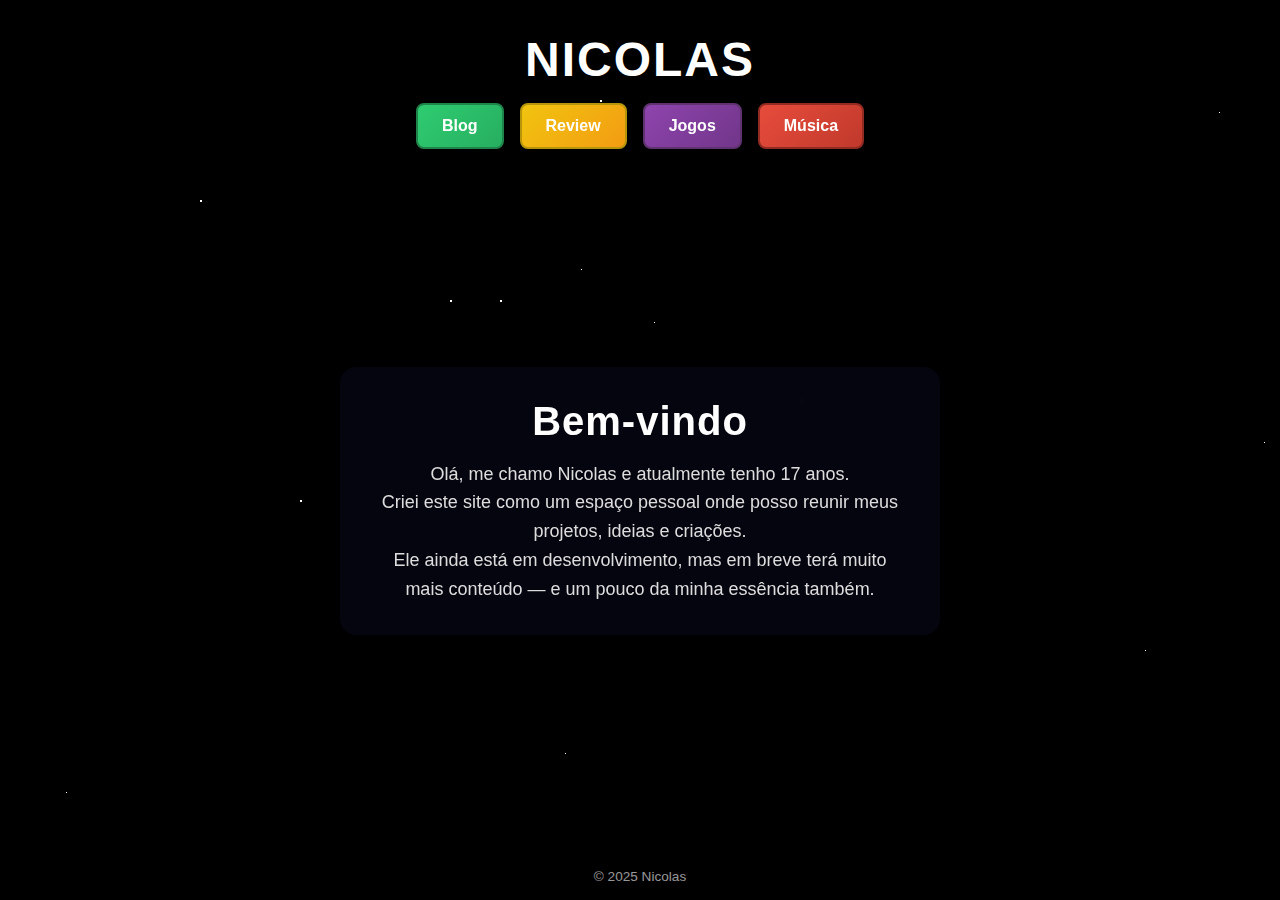
<file: index.html>
<!DOCTYPE html>
<html lang="pt-br">
<head>
  <meta charset="UTF-8" />
  <meta name="viewport" content="width=device-width, initial-scale=1.0"/>
  <meta name="description" content="Página pessoal de Nicolas – um espaço para seus projetos, ideias e identidade." />
  <title>Nicolas | Início</title>
  <link rel="stylesheet" href="style.css" />
</head>
<body>
  <!-- Camada de partículas em CSS -->
  <div class="particles"></div>

  <div class="container">
    <!-- CABEÇALHO -->
    <header class="site-header">
      <h1 class="site-title">Nicolas</h1>
      <nav class="menu-header">
        <ul class="menu-list">
          <li><a href="blog.html"   class="btn btn-blog">Blog</a></li>
          <li><a href="review.html" class="btn btn-review">Review</a></li>
          <li><a href="jogos.html"  class="btn btn-jogos">Jogos</a></li>
          <li><a href="musicas.html" class="btn btn-musica">Música</a></li>
        </ul>
      </nav>
    </header>

    <!-- INTRODUÇÃO CENTRAL -->
    <main class="site-main">
      <section class="hero">
        <h2 class="hero-title">Bem-vindo</h2>
        <p class="hero-text">
          Olá, me chamo Nicolas e atualmente tenho 17 anos.<br>
          Criei este site como um espaço pessoal onde posso reunir meus projetos, ideias e criações.<br>
          Ele ainda está em desenvolvimento, mas em breve terá muito mais conteúdo — e um pouco da minha essência também.
        </p>
      </section>
    </main>

    <!-- RODAPÉ -->
    <footer class="site-footer">
      <p>© 2025 Nicolas</p>
    </footer>
  </div>
</body>
</html>
</file>
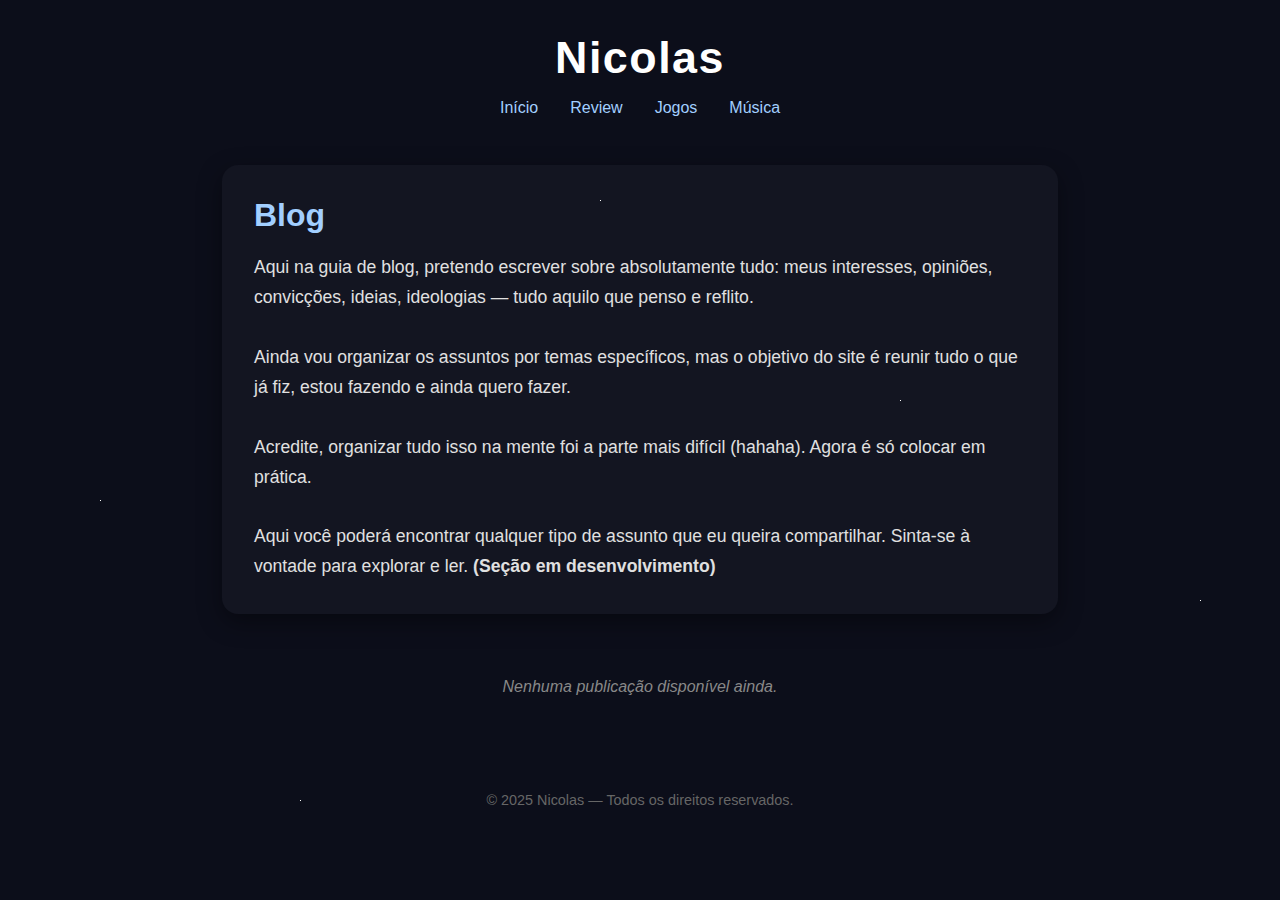
<file: blog.html>
<!DOCTYPE html>
<html lang="pt-br">
<head>
  <meta charset="UTF-8" />
  <meta name="viewport" content="width=device-width, initial-scale=1.0"/>
  <title>Blog | Nicolas</title>
  <link rel="stylesheet" href="blog.css" />
</head>
<body>
    <div class="particles"></div>
  <div class="blog-container">
    <!-- Cabeçalho -->
    <header class="blog-header">
      <h1>Nicolas</h1>
      <nav>
        <a href="index.html">Início</a>
        <a href="review.html">Review</a>
        <a href="jogos.html">Jogos</a>
        <a href="musicas.html">Música</a>
      </nav>
    </header>

    <!-- Introdução -->
    <section class="blog-intro">
      <h2>Blog</h2>
      <p>
        Aqui na guia de blog, pretendo escrever sobre absolutamente tudo: meus interesses, opiniões, convicções, ideias, ideologias — tudo aquilo que penso e reflito.<br><br>
        Ainda vou organizar os assuntos por temas específicos, mas o objetivo do site é reunir tudo o que já fiz, estou fazendo e ainda quero fazer.<br><br>
        Acredite, organizar tudo isso na mente foi a parte mais difícil (hahaha). Agora é só colocar em prática.<br><br>
        Aqui você poderá encontrar qualquer tipo de assunto que eu queira compartilhar. Sinta-se à vontade para explorar e ler.  
        <strong>(Seção em desenvolvimento)</strong>
      </p>
    </section>

    <!-- Futuro espaço para posts -->
    <section class="blog-posts">
      <p class="placeholder">Nenhuma publicação disponível ainda.</p>
    </section>

    <!-- Rodapé -->
    <footer class="blog-footer">
      <p>© 2025 Nicolas — Todos os direitos reservados.</p>
    </footer>
  </div>
</body>
</html>
</file>
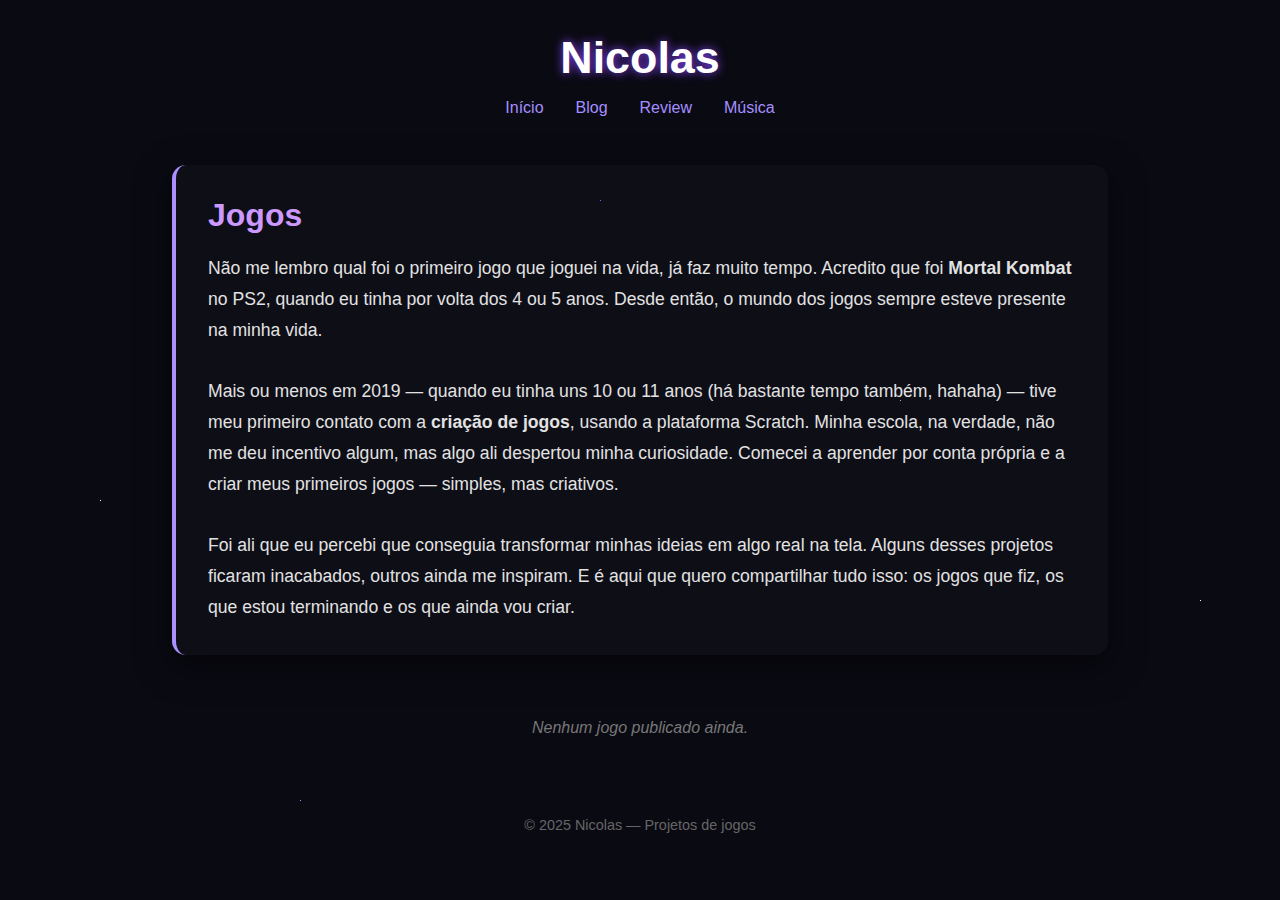
<file: jogos.html>
<!DOCTYPE html>
<html lang="pt-br">
<head>
  <meta charset="UTF-8" />
  <meta name="viewport" content="width=device-width, initial-scale=1.0"/>
  <title>Jogos | Nicolas</title>
  <link rel="stylesheet" href="jogos.css" />
</head>
<body>
  <div class="particles"></div>

  <div class="jogos-container">
    <!-- Cabeçalho -->
    <header class="jogos-header">
      <h1>Nicolas</h1>
      <nav>
        <a href="index.html">Início</a>
        <a href="blog.html">Blog</a>
        <a href="review.html">Review</a>
        <a href="musicas.html">Música</a>
      </nav>
    </header>

    <!-- Introdução -->
    <section class="jogos-intro">
      <h2>Jogos</h2>
      <p>
        Não me lembro qual foi o primeiro jogo que joguei na vida, já faz muito tempo.  
        Acredito que foi <strong>Mortal Kombat</strong> no PS2, quando eu tinha por volta dos 4 ou 5 anos.  
        Desde então, o mundo dos jogos sempre esteve presente na minha vida.<br><br>

        Mais ou menos em 2019 — quando eu tinha uns 10 ou 11 anos (há bastante tempo também, hahaha) —  
        tive meu primeiro contato com a <strong>criação de jogos</strong>, usando a plataforma Scratch.  
        Minha escola, na verdade, não me deu incentivo algum, mas algo ali despertou minha curiosidade.  
        Comecei a aprender por conta própria e a criar meus primeiros jogos — simples, mas criativos.<br><br>

        Foi ali que eu percebi que conseguia transformar minhas ideias em algo real na tela.  
        Alguns desses projetos ficaram inacabados, outros ainda me inspiram.  
        E é aqui que quero compartilhar tudo isso: os jogos que fiz, os que estou terminando e os que ainda vou criar.
      </p>
    </section>

    <!-- Placeholder -->
    <section class="jogos-content">
      <p class="placeholder">Nenhum jogo publicado ainda.</p>
    </section>

    <!-- Rodapé -->
    <footer class="jogos-footer">
      <p>© 2025 Nicolas — Projetos de jogos</p>
    </footer>
  </div>
</body>
</html>
</file>
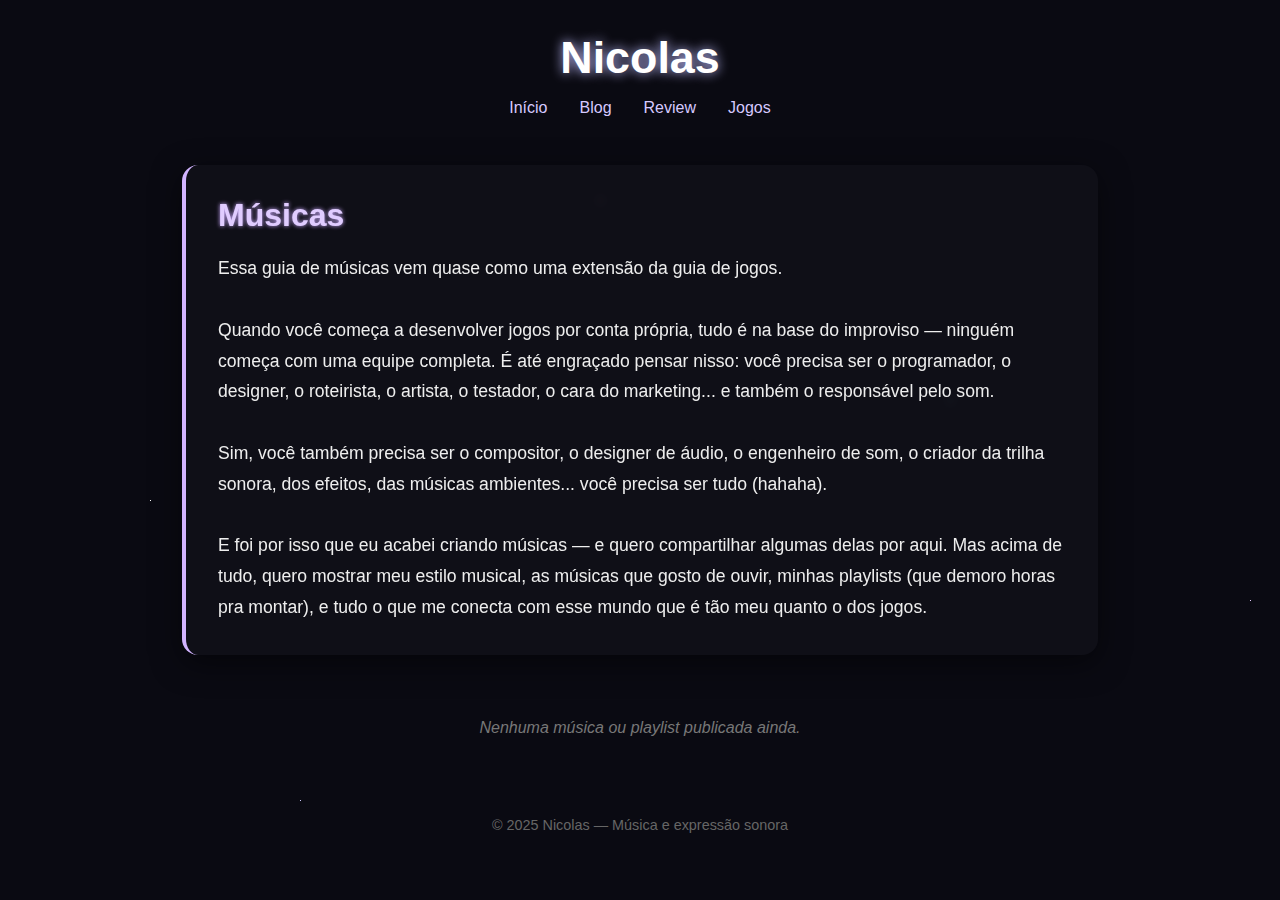
<file: musicas.html>
<!DOCTYPE html>
<html lang="pt-br">
<head>
  <meta charset="UTF-8" />
  <meta name="viewport" content="width=device-width, initial-scale=1.0"/>
  <title>Musicas | Nicolas</title>
  <link rel="stylesheet" href="musicas.css" />
</head>
<body>
  <div class="particles"></div>

  <div class="musicas-container">
    <!-- Cabeçalho -->
    <header class="musicas-header">
      <h1>Nicolas</h1>
      <nav>
        <a href="index.html">Início</a>
        <a href="blog.html">Blog</a>
        <a href="review.html">Review</a>
        <a href="jogos.html">Jogos</a>
      </nav>
    </header>

    <!-- Introdução -->
    <section class="musicas-intro">
      <h2>Músicas</h2>
      <p>
        Essa guia de músicas vem quase como uma extensão da guia de jogos.<br><br>
        Quando você começa a desenvolver jogos por conta própria, tudo é na base do improviso — ninguém começa com uma equipe completa. É até engraçado pensar nisso: você precisa ser o programador, o designer, o roteirista, o artista, o testador, o cara do marketing... e também o responsável pelo som.<br><br>
        Sim, você também precisa ser o compositor, o designer de áudio, o engenheiro de som, o criador da trilha sonora, dos efeitos, das músicas ambientes... você precisa ser tudo (hahaha).<br><br>
        E foi por isso que eu acabei criando músicas — e quero compartilhar algumas delas por aqui. Mas acima de tudo, quero mostrar meu estilo musical, as músicas que gosto de ouvir, minhas playlists (que demoro horas pra montar), e tudo o que me conecta com esse mundo que é tão meu quanto o dos jogos.
      </p>
    </section>

    <!-- Conteúdo futuro -->
    <section class="musicas-content">
      <p class="placeholder">Nenhuma música ou playlist publicada ainda.</p>
    </section>

    <!-- Rodapé -->
    <footer class="musicas-footer">
      <p>© 2025 Nicolas — Música e expressão sonora</p>
    </footer>
  </div>
</body>
</html>
</file>
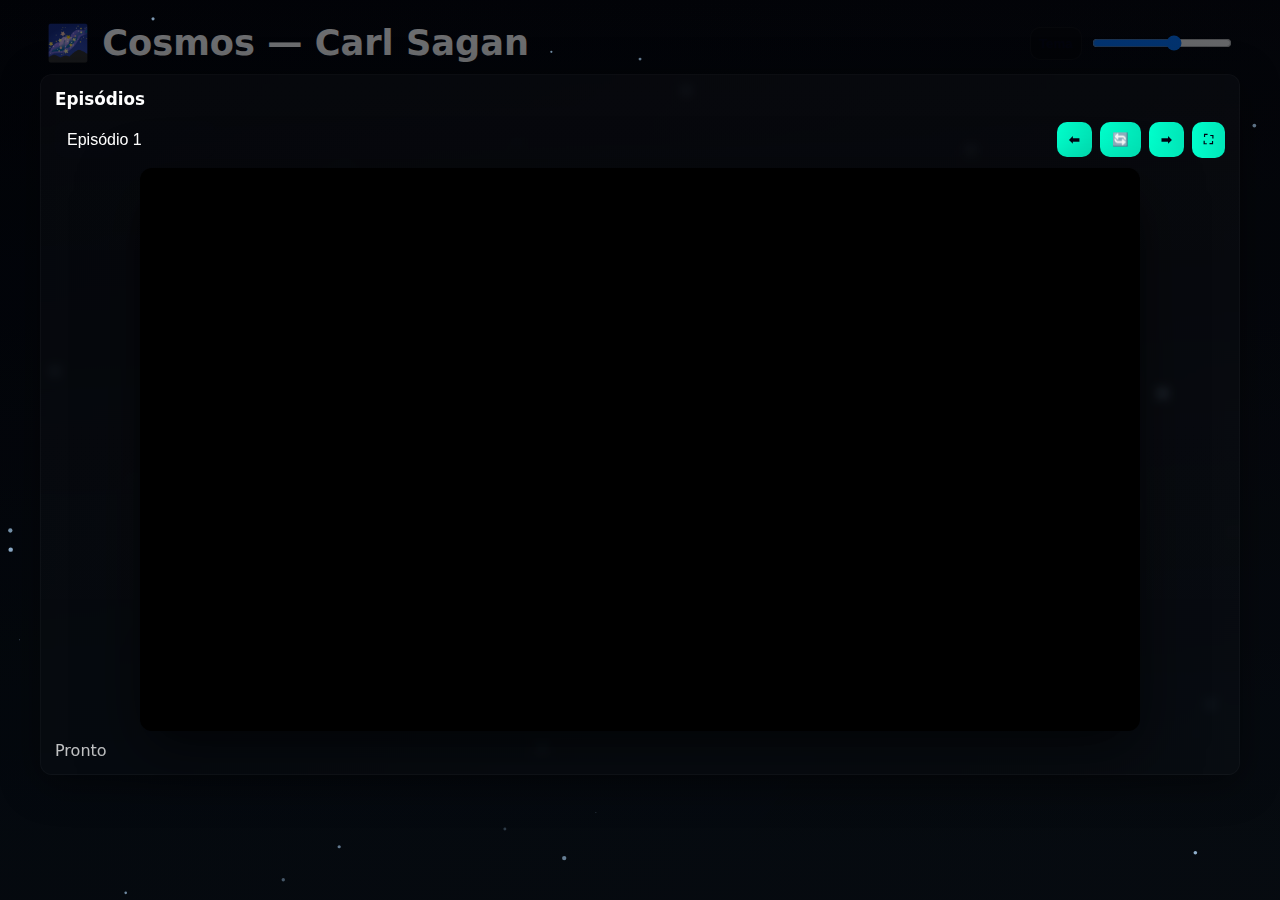
<file: projeto12.html>
<!doctype html>
<html lang="pt-BR">
<head>
  <meta charset="utf-8">
  <meta name="viewport" content="width=device-width,initial-scale=1,maximum-scale=1">
  <title>Cosmos — Carl Sagan</title>
  <link rel="shortcut icon" href="imagens/favicon_io2/favicon.ico" type="image/x-icon">
  <meta name="description" content="Coleção de episódios — player responsivo, acessível e otimizado para publicação.">
  <style>
    :root{
      --bg-1:#020207; --bg-2:#081018; --accent:#00ffcc; --muted:rgba(255,255,255,0.75);
      --card-bg:rgba(8,10,14,0.55); --ui-bg:rgba(0,0,0,0.45); --radius:12px; --max-width:1200px;
      --text:#ffffff; --spinner-size:56px; --particle-color:180,220,255;
    }
    :root[data-theme='light']{ --bg-1:#f6f7fb; --bg-2:#eef3fb; --accent:#006b5f; --text:#051018; --card-bg:rgba(255,255,255,0.9); --ui-bg:rgba(255,255,255,0.9); --particle-color:40,120,140 }

    *,*::before,*::after{box-sizing:border-box}
    html,body{height:100%;margin:0}
    body{font-family: Inter, 'Segoe UI', system-ui, -apple-system, 'Helvetica Neue', Arial;color:var(--text);background:linear-gradient(180deg,var(--bg-1),var(--bg-2));-webkit-font-smoothing:antialiased;display:flex;flex-direction:column;align-items:center;min-height:100vh;padding:12px;}

    .skip-link{position:absolute;left:-9999px;top:auto;width:1px;height:1px;overflow:hidden}
    .skip-link:focus{position:static;width:auto;height:auto;margin:12px;z-index:999;background:#fff;color:#000;padding:8px;border-radius:6px}

    header{width:100%;max-width:var(--max-width);display:flex;align-items:center;justify-content:space-between;padding:10px 6px;gap:10px}
    h1{font-size:clamp(1.2rem,3.2vw,2.2rem);margin:0}

    .header-controls{display:flex;gap:8px;align-items:center}
    .icon-btn{background:var(--ui-bg);border-radius:10px;padding:8px;display:inline-flex;align-items:center;justify-content:center;border:1px solid rgba(255,255,255,0.04);cursor:pointer}
    .range{width:140px}

    main{width:100%;max-width:var(--max-width);z-index:2;display:flex;flex-direction:column;align-items:center;gap:18px}
    #universe{position:fixed;inset:0;z-index:0;pointer-events:none}

    .card{width:100%;background:linear-gradient(180deg, rgba(255,255,255,0.02), rgba(255,255,255,0.01));border-radius:12px;padding:14px;backdrop-filter:blur(6px);box-shadow:0 8px 40px rgba(0,0,0,0.45);border:1px solid rgba(255,255,255,0.03);position:relative}

    .player-wrap{display:flex;justify-content:center;width:100%}
    .video-container{width:100%;max-width:1000px;border-radius:12px;overflow:hidden;background:#000;box-shadow:0 20px 60px rgba(0,0,0,0.6);position:relative}
    .player-embed{position:relative;width:100%;height:0;padding-bottom:56.25%}
    .player-embed iframe{position:absolute;inset:0;width:100%;height:100%;border:0;display:block}

    .overlay{position:absolute;inset:0;display:flex;align-items:center;justify-content:center;background:linear-gradient(180deg,rgba(0,0,0,0.28),rgba(0,0,0,0.4));backdrop-filter:blur(2px)}
    .spinner{width:var(--spinner-size);height:var(--spinner-size);border-radius:50%;border:6px solid rgba(255,255,255,0.08);border-top-color:var(--accent);animation:spin 1s linear infinite}
    @keyframes spin{to{transform:rotate(360deg)}}

    .controls{display:flex;gap:10px;align-items:center;justify-content:space-between;margin-top:12px;flex-wrap:wrap}
    .controls-left{display:flex;gap:8px;align-items:center}
    select{appearance:none;padding:10px 12px;border-radius:10px;border:0;background:var(--card-bg);color:inherit;font-size:1rem}
    button{padding:10px 12px;border-radius:10px;border:0;background:linear-gradient(90deg,var(--accent),#00e6b8);color:#001;font-weight:700;cursor:pointer}

    .fallback-panel{display:none;padding:12px;border-radius:10px;background:var(--ui-bg);color:var(--muted);text-align:center;margin-top:12px}
    .fallback-panel.visible{display:block}

    @media (max-width:600px){.controls{flex-direction:column;align-items:stretch}select,button{padding:14px;font-size:1rem;border-radius:12px}.player-embed{padding-bottom:56.25%}}
    @media (min-width:1400px){.video-container{max-width:1280px}}

    .visually-hidden{position:absolute!important;height:1px;width:1px;overflow:hidden;clip:rect(1px,1px,1px,1px);white-space:nowrap}
    footer{width:100%;max-width:var(--max-width);text-align:center;color:var(--muted);font-size:0.9rem;padding:8px}
    @media (prefers-reduced-motion: reduce){.spinner{animation:none}}
  </style>
</head>
<body>
  <a href="#playerEmbed" class="skip-link">Pular para o player</a>
  <canvas id="universe" aria-hidden="true"></canvas>

  <header>
    <h1>🌌 Cosmos — Carl Sagan</h1>
    <div class="header-controls">
      <button id="themeToggle" class="icon-btn" aria-pressed="false" title="Alternar tema" aria-label="Alternar tema">Tema</button>
      <input id="particleRange" class="range" type="range" min="0" max="100" value="60" aria-label="Intensidade das partículas">
    </div>
  </header>

  <main id="main" role="main">
    <section class="card" aria-labelledby="player-title">
      <h2 id="player-title" style="margin:0 0 12px 0;font-size:1.05rem">Episódios</h2>

      <div style="display:flex;gap:12px;flex-wrap:wrap;align-items:center;justify-content:space-between;margin-bottom:10px">
        <label for="episodes" class="visually-hidden">Escolha o episódio</label>
        <select id="episodes" aria-label="Escolha o episódio" style="min-width:160px"></select>

        <div style="display:flex;gap:8px;align-items:center;">
          <button id="prevBtn" aria-label="episódio anterior">⬅</button>
          <button id="restartBtn" aria-label="reiniciar episódio">🔄</button>
          <button id="nextBtn" aria-label="próximo episódio">➡</button>
          <button id="fullscreenBtn" aria-label="tela cheia">⛶</button>
        </div>
      </div>

      <div class="player-wrap">
        <div class="video-container" role="group" aria-label="player de vídeo">
          <div class="player-embed" id="playerEmbed">
            <iframe id="player" src="about:blank" title="Player de vídeo - Cosmos" allow="autoplay; fullscreen; encrypted-media; picture-in-picture" loading="lazy"></iframe>
            <div class="overlay" id="overlay"><div class="spinner" role="status" aria-live="polite" aria-label="Carregando vídeo"></div></div>
          </div>
        </div>
      </div>

      <div id="fallback" class="fallback-panel">Vídeo não carregou. <a id="openDrive" href="#" target="_blank" rel="noopener">Abrir no Google Drive</a></div>

      <div role="status" aria-live="polite" style="margin-top:10px;color:var(--muted)" id="status">&nbsp;</div>
    </section>
  </main>

  <script>
    const episodeIds = ['1ewQ-1NTh93tL9yOWF0iDUUcMf2lSM_bU','1ByYI5V-F-a3hwlpHsG14MaZPW15GP47o','1qq2ZQR8jIAarB2N7BUsApVw-KL11AB-t','1gqsPrE2C4G48ErxV-wuswYNRBKGx_LBh','1vGG7chXX2UV34FM1ZfLFjCHOCqj5Yqw-','1yyRFOlKf_FuwhRUnRIOwln6l1tgHvmi1','1b0elQDX0XkpiuOHXp67kmmG5XiZ7LkDQ','1wwULz-VoB8hCzzJK5d9lMIRWSak9CHJ4','1lli-IcZ2Hzm1sjZRr-TPYo00CyvE14fv','1aHcTN8JC-vv0YDzuiLkRDoPOpVxO3t_k','1iVBcoO8RUp6yLqwgoatxt5YvJ3a0jA_7','11I0AcjCdMnMk6cR7VOzbxTB-9TCwJ6fB','1XDeu2197Z1tv_R9lpkWS-TABbnyC20Et'];

    const player = document.getElementById('player');
    const select = document.getElementById('episodes');
    const status = document.getElementById('status');
    const overlay = document.getElementById('overlay');
    const fallback = document.getElementById('fallback');
    const openDrive = document.getElementById('openDrive');

    function populateSelect(){ episodeIds.forEach((id,i)=>{ const opt=document.createElement('option'); opt.value=id; opt.textContent=`Episódio ${i+1}`; select.appendChild(opt); }); }
    populateSelect();

    function buildDriveUrl(id){return `https://drive.google.com/file/d/${id}/preview`}
    function updateStatus(msg){ status.textContent=msg }

    function loadEpisode(index,announce=true){ if(index<0) index=episodeIds.length-1; if(index>=episodeIds.length) index=0; select.selectedIndex=index; const url=buildDriveUrl(episodeIds[index]); overlay.style.display='flex'; fallback.classList.remove('visible'); player.src=url; openDrive.href=`https://drive.google.com/file/d/${episodeIds[index]}/view`; if(announce) updateStatus(`Episódio ${index+1} carregado`); }

    loadEpisode(0,false);

    let loadTimeout;
    player.addEventListener('load', ()=>{ clearTimeout(loadTimeout); overlay.style.display='none'; fallback.classList.remove('visible'); updateStatus('Pronto'); });
    function startLoadTimeout(){ clearTimeout(loadTimeout); loadTimeout=setTimeout(()=>{ overlay.style.display='none'; fallback.classList.add('visible'); updateStatus('Erro ao carregar - abrir no Drive'); },6000); }

    select.addEventListener('change', ()=>{ loadEpisode(select.selectedIndex); startLoadTimeout(); });
    document.getElementById('nextBtn').addEventListener('click', ()=>{ loadEpisode(select.selectedIndex+1); startLoadTimeout(); });
    document.getElementById('prevBtn').addEventListener('click', ()=>{ loadEpisode(select.selectedIndex-1); startLoadTimeout(); });
    document.getElementById('restartBtn').addEventListener('click', ()=>{ const cur=player.src; player.src=''; overlay.style.display='flex'; setTimeout(()=>player.src=cur,120); startLoadTimeout(); updateStatus('Reiniciado'); });
    document.getElementById('fullscreenBtn').addEventListener('click', ()=>{ const el=document.getElementById('playerEmbed'); if(el.requestFullscreen) el.requestFullscreen(); else if(el.webkitRequestFullscreen) el.webkitRequestFullscreen(); else if(el.msRequestFullscreen) el.msRequestFullscreen(); });

    window.addEventListener('keydown',(e)=>{ if(document.activeElement && (document.activeElement.tagName==='INPUT' || document.activeElement.tagName==='TEXTAREA' || document.activeElement.isContentEditable)) return; if(e.key==='ArrowRight'){ loadEpisode(select.selectedIndex+1); startLoadTimeout(); } if(e.key==='ArrowLeft'){ loadEpisode(select.selectedIndex-1); startLoadTimeout(); } if(e.key.toLowerCase()==='f'){ const el=document.getElementById('playerEmbed'); if(el.requestFullscreen) el.requestFullscreen(); } });

    openDrive.addEventListener('click', ()=>{ updateStatus('Abrindo no Google Drive...'); });
    startLoadTimeout();

    // theme toggle: full theme
    const themeToggle=document.getElementById('themeToggle');
    function setTheme(t){ if(t==='light'){ document.documentElement.setAttribute('data-theme','light'); themeToggle.setAttribute('aria-pressed','true'); } else { document.documentElement.removeAttribute('data-theme'); themeToggle.setAttribute('aria-pressed','false'); } }
    const saved=localStorage.getItem('site-theme'); if(saved) setTheme(saved);
    themeToggle.addEventListener('click', ()=>{ const isLight=document.documentElement.getAttribute('data-theme')==='light'; setTheme(isLight? 'dark':'light'); localStorage.setItem('site-theme', isLight? 'dark':'light'); });

    // particles - improved visuals: twinkle + lighter connections + responsive count
    (function(){ const canvas=document.getElementById('universe'); if(!canvas) return; const ctx=canvas.getContext('2d'); let W=innerWidth,H=innerHeight,DPR=window.devicePixelRatio||1; function resize(){W=innerWidth;H=innerHeight;canvas.width=W*DPR;canvas.height=H*DPR;canvas.style.width=W+'px';canvas.style.height=H+'px';ctx.setTransform(DPR,0,0,DPR,0,0);} resize();
      let baseCount=Math.round((W*H)/110000)+40; if(W<600) baseCount=Math.round((W*H)/160000)+12; const reduced=window.matchMedia('(prefers-reduced-motion: reduce)').matches; let particles=[]; function rand(a,b){return Math.random()*(b-a)+a}
      function init(n){particles.length=0; for(let i=0;i<n;i++){particles.push({x:rand(0,W),y:rand(0,H),r:rand(0.4,2.4),vx:rand(-0.12,0.12),vy:rand(-0.12,0.12),a:rand(0.05,0.95),tw:Math.random()*1.2})}}
      init(baseCount);
      const range=document.getElementById('particleRange'); if(range){ range.addEventListener('input',(e)=>{ const v=Number(e.target.value); const target=Math.round((W*H)/110000*(v/60))+6; init(Math.max(0,Math.min(1200,target))); }); }
      function draw(){ ctx.clearRect(0,0,W,H); const g=ctx.createLinearGradient(0,0,W,H); g.addColorStop(0,'rgba(2,4,8,0.58)'); g.addColorStop(1,'rgba(6,8,12,0.6)'); ctx.fillStyle=g; ctx.fillRect(0,0,W,H);
        // stars with twinkle
        for(const p of particles){ const hue = getComputedStyle(document.documentElement).getPropertyValue('--particle-color')||'180,220,255'; const alpha = p.a * (0.6 + 0.4*Math.sin(performance.now()*0.002 + p.tw)); ctx.beginPath(); ctx.fillStyle=`rgba(${hue.trim()},${Math.max(0.05,alpha)})`; ctx.arc(p.x,p.y,p.r,0,Math.PI*2); ctx.fill(); }
        // faint connections but only on large screens
        if(W>600){ for(let i=0;i<particles.length;i++){ const a=particles[i]; for(let j=i+1;j<particles.length;j++){ const b=particles[j]; const dx=a.x-b.x,dy=a.y-b.y,d=Math.hypot(dx,dy); if(d<80){ ctx.beginPath(); ctx.strokeStyle=`rgba(${getComputedStyle(document.documentElement).getPropertyValue('--particle-color')||'180,220,255'},${(0.06*(1-d/80))*Math.min(a.a,b.a)})`; ctx.lineWidth=0.45; ctx.moveTo(a.x,a.y); ctx.lineTo(b.x,b.y); ctx.stroke(); } } } }
      }
      function step(){ for(const p of particles){ p.x += p.vx + Math.sin((p.y+performance.now()*0.0003))*0.018; p.y += p.vy + Math.cos((p.x+performance.now()*0.0003))*0.018; if(p.x<0) p.x=W; if(p.x>W) p.x=0; if(p.y<0) p.y=H; if(p.y>H) p.y=0 } draw(); requestAnimationFrame(step); }
      window.addEventListener('resize',()=>{ resize(); baseCount=Math.round((innerWidth*innerHeight)/110000)+40; if(innerWidth<600) baseCount=Math.round((innerWidth*innerHeight)/160000)+12; init(baseCount); });
      if(!reduced) step(); else ctx.clearRect(0,0,W,H);
    })();

  </script>
</body>
</html>
</file>
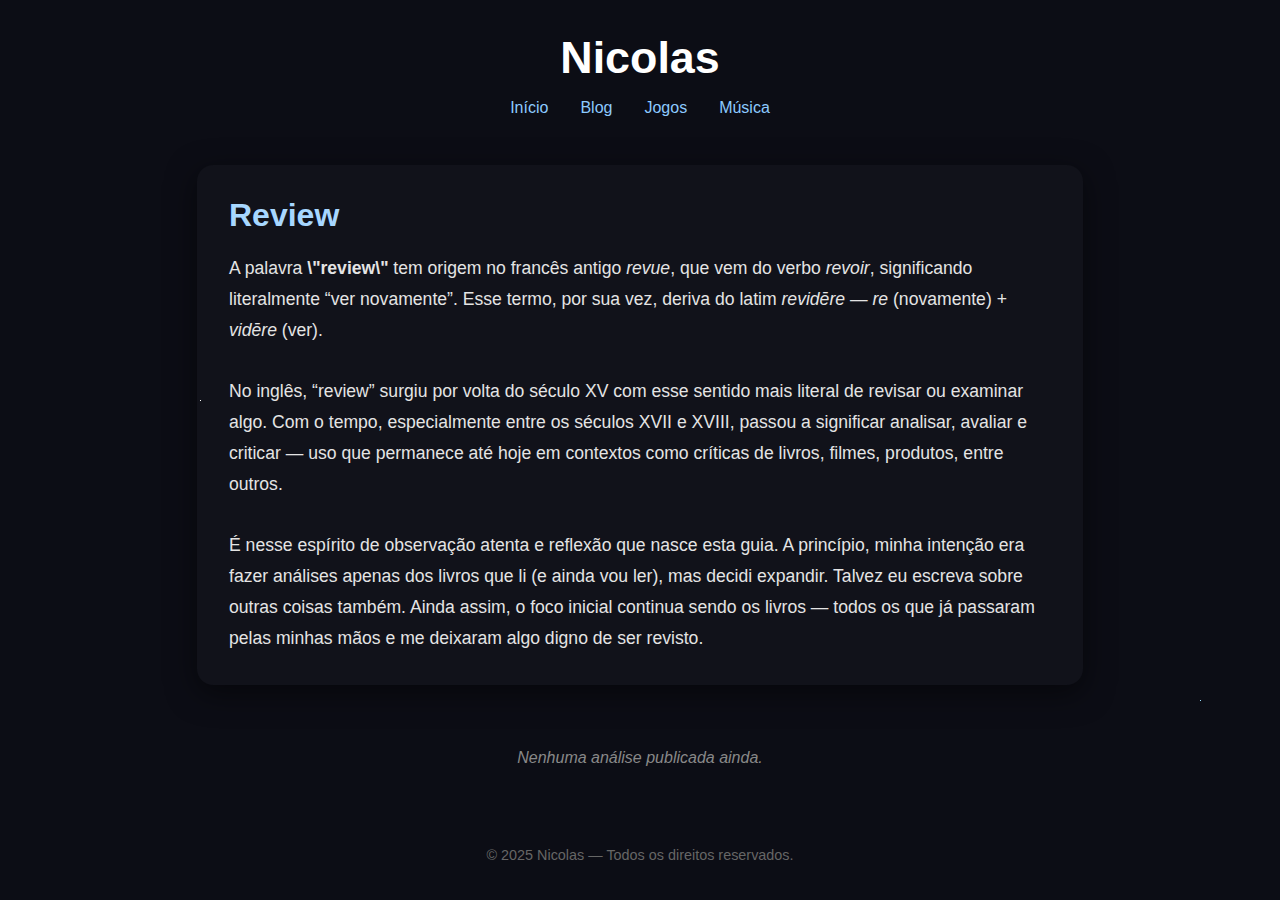
<file: review.html>
<!DOCTYPE html>
<html lang="pt-br">
<head>
  <meta charset="UTF-8" />
  <meta name="viewport" content="width=device-width, initial-scale=1.0"/>
  <title>Review | Nicolas</title>
  <link rel="stylesheet" href="review.css" />
</head>
<body>
  <div class="particles"></div>
  
  <div class="review-container">
    <!-- Cabeçalho -->
    <header class="review-header">
      <h1>Nicolas</h1>
      <nav>
        <a href="index.html">Início</a>
        <a href="blog.html">Blog</a>
        <a href="jogos.html">Jogos</a>
        <a href="musicas.html">Música</a>
      </nav>
    </header>

    <!-- Introdução -->
    <section class="review-intro">
      <h2>Review</h2>
      <p>
        A palavra <strong>\"review\"</strong> tem origem no francês antigo <em>revue</em>, que vem do verbo <em>revoir</em>, significando literalmente “ver novamente”. Esse termo, por sua vez, deriva do latim <em>revidēre</em> — <em>re</em> (novamente) + <em>vidēre</em> (ver).<br><br>
        No inglês, “review” surgiu por volta do século XV com esse sentido mais literal de revisar ou examinar algo. Com o tempo, especialmente entre os séculos XVII e XVIII, passou a significar analisar, avaliar e criticar — uso que permanece até hoje em contextos como críticas de livros, filmes, produtos, entre outros.<br><br>
        É nesse espírito de observação atenta e reflexão que nasce esta guia. A princípio, minha intenção era fazer análises apenas dos livros que li (e ainda vou ler), mas decidi expandir. Talvez eu escreva sobre outras coisas também. Ainda assim, o foco inicial continua sendo os livros — todos os que já passaram pelas minhas mãos e me deixaram algo digno de ser revisto.
      </p>
    </section>

    <!-- Placeholder de conteúdo -->
    <section class="review-content">
      <p class="placeholder">Nenhuma análise publicada ainda.</p>
    </section>

    <!-- Rodapé -->
    <footer class="review-footer">
      <p>© 2025 Nicolas — Todos os direitos reservados.</p>
    </footer>
  </div>
</body>
</html>
</file>
<file: style.css>
/* =========================================
   RESET E BASE
   ========================================= */
*,
*::before,
*::after {
  margin: 0;
  padding: 0;
  box-sizing: border-box;
}

html, body {
  width: 100%;
  height: 100%;
  overflow: hidden;
  font-family: 'Segoe UI', Roboto, sans-serif;
  background: #000; /* fallback */
}

body {
  position: relative;
  color: #EEE;
}

/* =========================================
   PARTÍCULAS (CSS-ONLY)
   ========================================= */
.particles {
  position: absolute;
  inset: 0;
  pointer-events: none;
  z-index: 0;
}

.particles::before {
  content: "";
  position: absolute;
  width: 1px;
  height: 1px;
  background: transparent;
  box-shadow:
    1622px 656px #FFF, 1502px 1760px #FFF, 769px 1088px #FFF, 224px 984px #FFF,
    336px 1004px #FFF, 906px 1013px #FFF, 1613px 1144px #FFF, 1823px 1090px #FFF,
    513px 1803px #FFF, 449px 542px #FFF, 1892px 930px #FFF, 1942px 826px #FFF,
    830px 1893px #FFF, 565px 753px #FFF, 1268px 1763px #FFF, 581px 269px #FFF,
    1336px 711px #FFF, 360px 1621px #FFF, 1492px 547px #FFF, 1264px 442px #FFF,
    920px 530px #FFF, 717px 1145px #FFF, 161px 1383px #FFF, 1645px 383px #FFF,
    1596px 165px #FFF, 492px 1366px #FFF, 388px 1479px #FFF, 1145px 922px #FFF,
    1989px 1121px #FFF, 1133px 1841px #FFF, 1395px 1374px #FFF, 1908px 1595px #FFF,
    1730px 1515px #FFF, 733px 574px #FFF, 1960px 343px #FFF, 1054px 1087px #FFF,
    1898px 1534px #FFF, 1776px 1154px #FFF, 66px 792px #FFF, 1101px 1007px #FFF,
    591px 591px #FFF, 975px 1533px #FFF, 675px 388px #FFF, 1516px 1035px #FFF,
    492px 1386px #FFF, 1933px 1896px #FFF, 1512px 1491px #FFF, 1696px 1573px #FFF,
    1219px 112px #FFF, 1982px 137px #FFF, 1145px 650px #FFF, 1697px 1904px #FFF,
    1815px 1530px #FFF, 1691px 211px #FFF, 654px 322px #FFF, 1135px 1646px #FFF,
    975px 1029px #FFF, 1724px 1113px #FFF, 1697px 252px #FFF, 127px 1364px #FFF;
  animation: drift 100s linear infinite;
}

.particles::after {
  content: "";
  position: absolute;
  width: 2px;
  height: 2px;
  background: transparent;
  box-shadow:
    300px 1200px #FFF, 450px 300px #FFF, 1600px 800px #FFF, 800px 400px #FFF,
    1200px 1600px #FFF, 200px 200px #FFF, 1000px 1400px #FFF, 1400px 600px #FFF,
    400px 1800px #FFF, 600px 100px #FFF, 1800px 500px #FFF, 900px 900px #FFF,
    1300px 1300px #FFF, 500px 300px #FFF, 1700px 1700px #FFF, 200px 1300px #FFF,
    1500px 200px #FFF, 700px 1500px #FFF, 300px 500px #FFF, 1100px 1100px #FFF;
  animation: drift 150s linear infinite reverse;
}

@keyframes drift {
  from { transform: translate(0, 0); }
  to   { transform: translate(-200px, -200px); }
}

/* =========================================
   CONTAINER GERAL
   ========================================= */
.container {
  position: relative;
  width: 100%;
  height: 100%;
  z-index: 1;
  display: flex;
  flex-direction: column;
}

/* =========================================
   CABEÇALHO E MENU
   ========================================= */
.site-header {
  position: relative;
  padding: 2rem 1rem 0;
  text-align: center;
}

.site-title {
  font-size: 3rem;
  letter-spacing: 2px;
  text-transform: uppercase;
  color: #FFF;
  text-shadow: 0 2px 8px rgba(0,0,0,0.7);
  margin-bottom: 1rem;
}

.menu-header .menu-list {
  list-style: none;
  display: inline-flex;
  gap: 1rem;
}

.btn {
  display: inline-block;
  padding: 0.75rem 1.5rem;
  font-weight: 600;
  text-decoration: none;
  color: #fff;
  border-radius: 8px;
  transition: transform 0.2s ease, box-shadow 0.2s ease;
  backdrop-filter: blur(5px);
}

/* BOTÕES INDIVIDUAIS */
.btn-blog {
  background: linear-gradient(135deg, #2ecc71 0%, #27ae60 100%);
  border: 2px solid #1e8449;
}
.btn-review {
  background: linear-gradient(135deg, #f1c40f 0%, #f39c12 100%);
  border: 2px solid #b7950b;
}
.btn-jogos {
  background: linear-gradient(135deg, #8e44ad 0%, #71368a 100%);
  border: 2px solid #5e3370;
}
.btn-musica {
  background: linear-gradient(135deg, #e74c3c 0%, #c0392b 100%);
  border: 2px solid #922b21;
}

.btn:hover {
  transform: translateY(-4px);
  box-shadow: 0 8px 16px rgba(0,0,0,0.5);
}

/* =========================================
   SEÇÃO HERO (CENTRAL)
   ========================================= */
.site-main {
  flex: 1;
  display: flex;
  align-items: center;
  justify-content: center;
}

.hero {
  max-width: 600px;
  text-align: center;
  padding: 2rem;
  background: rgba(10, 10, 30, 0.5);
  border-radius: 16px;
  backdrop-filter: blur(10px);
  box-shadow: 0 10px 30px rgba(0,0,0,0.7);
}

.hero-title {
  font-size: 2.5rem;
  margin-bottom: 1rem;
  color: #fff;
  letter-spacing: 1px;
}

.hero-text {
  font-size: 1.125rem;
  line-height: 1.6;
  color: #ddd;
}

/* =========================================
   RODAPÉ
   ========================================= */
.site-footer {
  text-align: center;
  padding: 1rem 0;
  font-size: 0.85rem;
  color: rgba(255,255,255,0.6);
}

/* =========================================
   RESPONSIVIDADE
   ========================================= */
@media (max-width: 768px) {
  .site-title {
    font-size: 2.2rem;
  }
  .menu-header .menu-list {
    flex-direction: column;
    gap: 0.5rem;
  }
  .hero {
    margin: 0 1rem;
    padding: 1.5rem;
  }
}
</file>
<file: blog.css>
/* RESET E BASE */
*,
*::before,
*::after {
  margin: 0;
  padding: 0;
  box-sizing: border-box;
}

html, body {
  width: 100%;
  height: 100%;
  font-family: 'Segoe UI', sans-serif;
  background: #0c0e1a;
  color: #f0f0f0;
  overflow-x: hidden;
  position: relative;
}

/* PARTICULAS */
.particles {
  position: absolute;
  inset: 0;
  z-index: 0;
  pointer-events: none;
}

.particles::before {
  content: "";
  position: absolute;
  width: 1px;
  height: 1px;
  background: transparent;
  box-shadow:
    100px 500px #fff, 300px 800px #fff, 600px 200px #fff,
    900px 400px #fff, 1200px 600px #fff, 1500px 1000px #fff,
    400px 1300px #fff, 700px 1600px #fff, 1000px 1900px #fff;
  animation: drift 120s linear infinite;
}

@keyframes drift {
  from { transform: translate(0, 0); }
  to   { transform: translate(-200px, -200px); }
}

/* CONTAINER GERAL */
.blog-container {
  position: relative;
  z-index: 1;
  max-width: 900px;
  margin: 0 auto;
  padding: 2rem;
}

/* CABEÇALHO */
.blog-header {
  text-align: center;
  margin-bottom: 3rem;
}

.blog-header h1 {
  font-size: 2.8rem;
  color: #ffffff;
  letter-spacing: 1.5px;
}

.blog-header nav {
  margin-top: 1rem;
  display: flex;
  justify-content: center;
  gap: 2rem;
  flex-wrap: wrap;
}

.blog-header nav a {
  color: #a2cfff;
  font-weight: 500;
  text-decoration: none;
  transition: 0.3s ease;
}

.blog-header nav a:hover {
  color: #fff;
  text-shadow: 0 0 8px #88caff;
}

/* INTRODUÇÃO */
.blog-intro {
  background: rgba(255, 255, 255, 0.03);
  padding: 2rem;
  border-radius: 16px;
  box-shadow: 0 8px 25px rgba(0,0,0,0.4);
}

.blog-intro h2 {
  font-size: 2rem;
  margin-bottom: 1.2rem;
  color: #a2cfff;
}

.blog-intro p {
  font-size: 1.1rem;
  line-height: 1.7;
  color: #e0e0e0;
}

/* POSTAGEM FUTURA */
.blog-posts {
  margin-top: 4rem;
}

.placeholder {
  text-align: center;
  color: #888;
  font-style: italic;
}

/* RODAPÉ */
.blog-footer {
  text-align: center;
  margin-top: 6rem;
  font-size: 0.9rem;
  color: #666;
}
</file>
<file: jogos.css>
/* RESET */
*,
*::before,
*::after {
  margin: 0;
  padding: 0;
  box-sizing: border-box;
}

html, body {
  width: 100%;
  height: 100%;
  font-family: 'Segoe UI', sans-serif;
  background: #0a0a13;
  color: #f0f0f0;
  overflow-x: hidden;
  position: relative;
}

/* PARTICULAS */
.particles {
  position: absolute;
  inset: 0;
  z-index: 0;
  pointer-events: none;
}

.particles::before {
  content: "";
  position: absolute;
  width: 1px;
  height: 1px;
  background: transparent;
  box-shadow:
    100px 500px #ffffff,
    300px 800px #aa8fff,
    600px 200px #7755ff,
    900px 400px #c599ff,
    1200px 600px #ffffff,
    1500px 1000px #ff88cc;
  animation: orbit 130s linear infinite;
}

@keyframes orbit {
  from { transform: translate(0, 0); }
  to   { transform: translate(-200px, -150px); }
}

/* CONTAINER */
.jogos-container {
  position: relative;
  z-index: 1;
  max-width: 1000px;
  margin: 0 auto;
  padding: 2rem;
}

/* CABEÇALHO */
.jogos-header {
  text-align: center;
  margin-bottom: 3rem;
}

.jogos-header h1 {
  font-size: 2.8rem;
  color: #ffffff;
  text-shadow: 0 0 10px #8844ff;
}

.jogos-header nav {
  margin-top: 1rem;
  display: flex;
  justify-content: center;
  gap: 2rem;
  flex-wrap: wrap;
}

.jogos-header nav a {
  color: #a58fff;
  font-weight: 500;
  text-decoration: none;
  transition: 0.3s ease;
}

.jogos-header nav a:hover {
  color: #fff;
  text-shadow: 0 0 8px #c688ff;
}

/* INTRODUÇÃO */
.jogos-intro {
  background: rgba(255, 255, 255, 0.02);
  padding: 2rem;
  border-radius: 14px;
  box-shadow: 0 10px 35px rgba(0,0,0,0.6);
  border-left: 4px solid #aa8fff;
}

.jogos-intro h2 {
  font-size: 2rem;
  margin-bottom: 1.2rem;
  color: #cc99ff;
}

.jogos-intro p {
  font-size: 1.1rem;
  line-height: 1.75;
  color: #e2e2e2;
}

/* PLACEHOLDER */
.jogos-content {
  margin-top: 4rem;
}

.placeholder {
  text-align: center;
  color: #777;
  font-style: italic;
}

/* RODAPÉ */
.jogos-footer {
  text-align: center;
  margin-top: 5rem;
  font-size: 0.9rem;
  color: #666;
}
</file>
<file: musicas.css>
/* RESET GERAL */
*, *::before, *::after {
  margin: 0;
  padding: 0;
  box-sizing: border-box;
}

html, body {
  width: 100%;
  height: 100%;
  font-family: 'Segoe UI', sans-serif;
  background: #0a0a12;
  color: #f1f1f1;
  overflow-x: hidden;
  position: relative;
}

/* PARTÍCULAS */
.particles {
  position: absolute;
  inset: 0;
  z-index: 0;
  pointer-events: none;
}

.particles::before {
  content: "";
  position: absolute;
  width: 1px;
  height: 1px;
  background: transparent;
  box-shadow:
    150px 500px #ffffff,
    300px 800px #cfcaff,
    600px 200px #ffaacc,
    950px 400px #aaf0ff,
    1250px 600px #e8ccff,
    1450px 1000px #ffdde6;
  animation: musicFloat 100s linear infinite;
}

@keyframes musicFloat {
  from { transform: translate(0, 0); }
  to   { transform: translate(-100px, -200px); }
}

/* CONTAINER PRINCIPAL */
.musicas-container {
  position: relative;
  z-index: 1;
  max-width: 980px;
  margin: 0 auto;
  padding: 2rem;
}

/* CABEÇALHO */
.musicas-header {
  text-align: center;
  margin-bottom: 3rem;
}

.musicas-header h1 {
  font-size: 2.8rem;
  color: #ffffff;
  text-shadow: 0 0 12px #c0bfff;
}

.musicas-header nav {
  margin-top: 1rem;
  display: flex;
  justify-content: center;
  gap: 2rem;
  flex-wrap: wrap;
}

.musicas-header nav a {
  color: #d6c9ff;
  font-weight: 500;
  text-decoration: none;
  transition: 0.3s ease;
}

.musicas-header nav a:hover {
  color: #ffffff;
  text-shadow: 0 0 8px #fff2ff;
}

/* INTRODUÇÃO MUSICAL */
.musicas-intro {
  background: rgba(255, 255, 255, 0.025);
  padding: 2rem;
  border-radius: 16px;
  box-shadow: 0 8px 30px rgba(0, 0, 0, 0.5);
  border-left: 4px solid #d2b4ff;
  backdrop-filter: blur(4px);
}

.musicas-intro h2 {
  font-size: 2rem;
  margin-bottom: 1.2rem;
  color: #e0ccff;
  text-shadow: 0 0 4px #cbaaff;
}

.musicas-intro p {
  font-size: 1.1rem;
  line-height: 1.75;
  color: #eeeeee;
}

/* PLACEHOLDER */
.musicas-content {
  margin-top: 4rem;
}

.placeholder {
  text-align: center;
  color: #777;
  font-style: italic;
}

/* RODAPÉ */
.musicas-footer {
  text-align: center;
  margin-top: 5rem;
  font-size: 0.9rem;
  color: #666;
}
</file>
<file: review.css>
/* RESET */
*,
*::before,
*::after {
  margin: 0;
  padding: 0;
  box-sizing: border-box;
}

html, body {
  width: 100%;
  height: 100%;
  font-family: 'Segoe UI', sans-serif;
  background: #0c0d15;
  color: #f3f3f3;
  overflow-x: hidden;
  position: relative;
}

/* PARTICULAS */
.particles {
  position: absolute;
  inset: 0;
  z-index: 0;
  pointer-events: none;
}

.particles::before {
  content: "";
  position: absolute;
  width: 1px;
  height: 1px;
  background: transparent;
  box-shadow:
    200px 400px #ffffff,
    500px 900px #88b6ff,
    800px 300px #aaaaff,
    1200px 700px #9bdfff,
    1500px 200px #ffffff,
    1800px 1300px #5db4ff;
  animation: slow-drift 140s linear infinite;
}

@keyframes slow-drift {
  from { transform: translate(0, 0); }
  to   { transform: translate(-100px, -300px); }
}

/* CONTAINER */
.review-container {
  position: relative;
  z-index: 1;
  max-width: 950px;
  margin: 0 auto;
  padding: 2rem;
}

/* CABEÇALHO */
.review-header {
  text-align: center;
  margin-bottom: 3rem;
}

.review-header h1 {
  font-size: 2.8rem;
  color: #ffffff;
}

.review-header nav {
  margin-top: 1rem;
  display: flex;
  justify-content: center;
  gap: 2rem;
  flex-wrap: wrap;
}

.review-header nav a {
  color: #8dcaff;
  font-weight: 500;
  text-decoration: none;
  transition: 0.3s ease;
}

.review-header nav a:hover {
  color: #fff;
  text-shadow: 0 0 8px #99e1ff;
}

/* INTRODUÇÃO */
.review-intro {
  background: rgba(255, 255, 255, 0.025);
  padding: 2rem;
  border-radius: 16px;
  box-shadow: 0 8px 30px rgba(0,0,0,0.5);
}

.review-intro h2 {
  font-size: 2rem;
  margin-bottom: 1.2rem;
  color: #a7d7ff;
}

.review-intro p {
  font-size: 1.1rem;
  line-height: 1.75;
  color: #e4e4e4;
}

/* PLACEHOLDER */
.review-content {
  margin-top: 4rem;
}

.placeholder {
  text-align: center;
  color: #888;
  font-style: italic;
}

/* RODAPÉ */
.review-footer {
  text-align: center;
  margin-top: 5rem;
  font-size: 0.9rem;
  color: #666;
}
</file>
